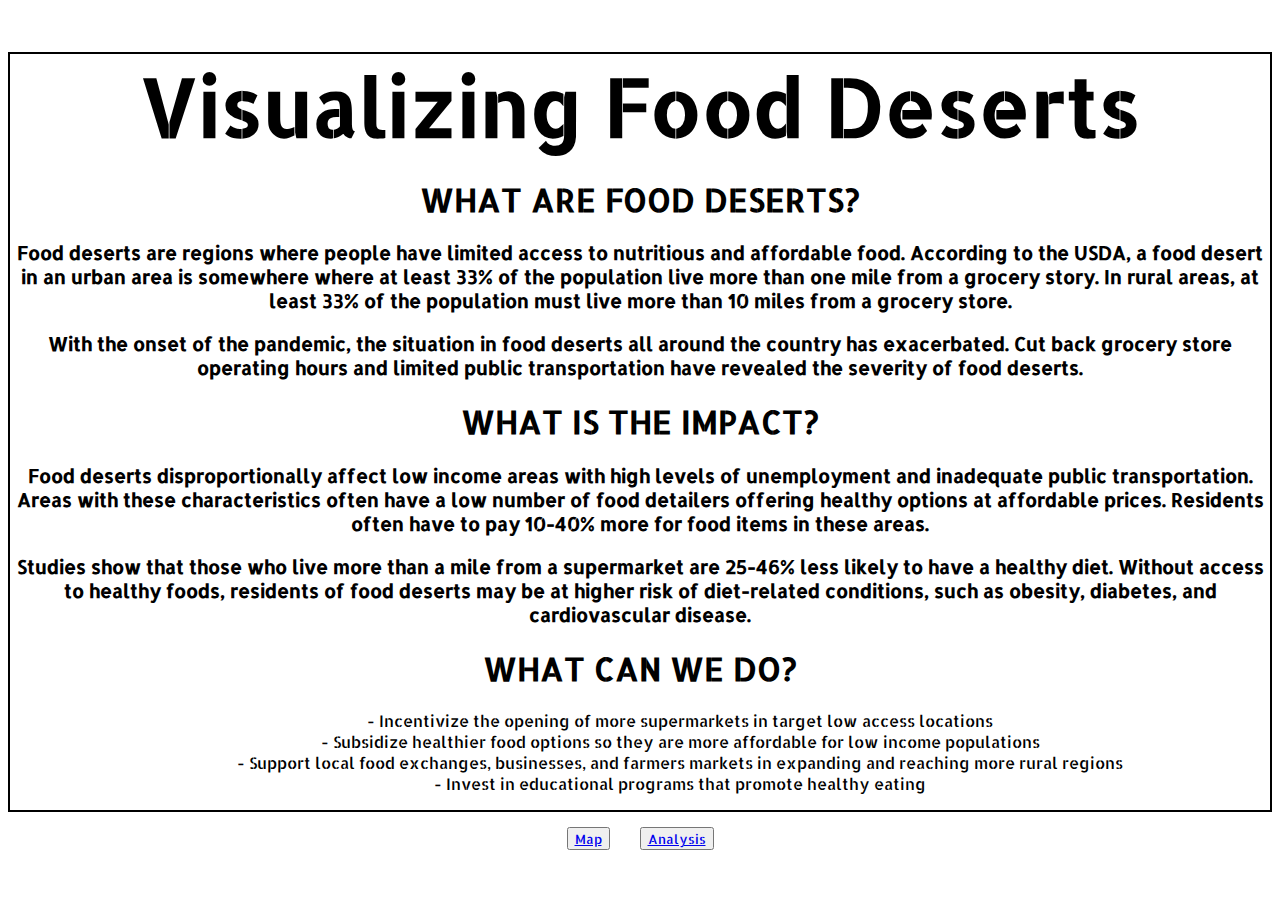
<file: index.html>
<!DOCTYPE html>
<html>

<head>
    <link rel="stylesheet" href="home.css">
    <h1></h1>
</head>

<body>
    <div id="card">

        <div id="one">
            <h1 id="title">Visualizing Food Deserts</h1>
            <h1>WHAT ARE FOOD DESERTS?</h1>
            <h3>Food deserts are regions where people have limited access to nutritious and affordable food.
                According to the USDA, a food desert in an urban area is somewhere where at least 33% of the population
                live
                more than one mile from a grocery story. In rural areas, at least 33% of the population must live more
                than
                10 miles from a grocery store.

                <h3>With the onset of the pandemic, the situation in food deserts all around the country has
                    exacerbated. Cut back grocery store operating hours and limited public transportation have revealed
                    the severity of food deserts. </h3>
            </h3>

            <h1>WHAT IS THE IMPACT?</h1>
            <h3>Food deserts disproportionally affect low income areas with high levels of unemployment and inadequate
                public
                transportation. Areas with these characteristics often have a low number of food detailers offering
                healthy
                options at affordable prices. Residents often have to pay 10-40% more for food items in these areas.
            </h3>
            <h3>Studies show that those who live more than a mile from a supermarket are 25-46% less likely to have a
                healthy diet. Without access to healthy foods, residents of food deserts may be at higher risk of
                diet-related conditions, such as obesity, diabetes, and cardiovascular disease.</h3>

            <h1>WHAT CAN WE DO?</h1>
            <ul>
                <ul>
                    - Incentivize the opening of more supermarkets in target low access locations
                </ul>
                <ul>
                    - Subsidize healthier food options so they are more affordable for low income populations
                </ul>
                <ul>
                    - Support local food exchanges, businesses, and farmers markets in expanding and reaching more rural
                    regions
                </ul>
                <ul>

                    - Invest in educational programs that promote healthy eating
                </ul>
            </ul>
            </ul>

            </p>
        </div>
    </div>
    <div id="bottom">
    <button><a href="map.html">Map</a></button>
    <button id="analysis"><a href="https://colab.research.google.com/drive/1wWz0XAuZMc4ChPghdZUusUIZ9yBr8fhU?usp=sharing">Analysis</a></button>
    </div>
</body>



</html>
</file>
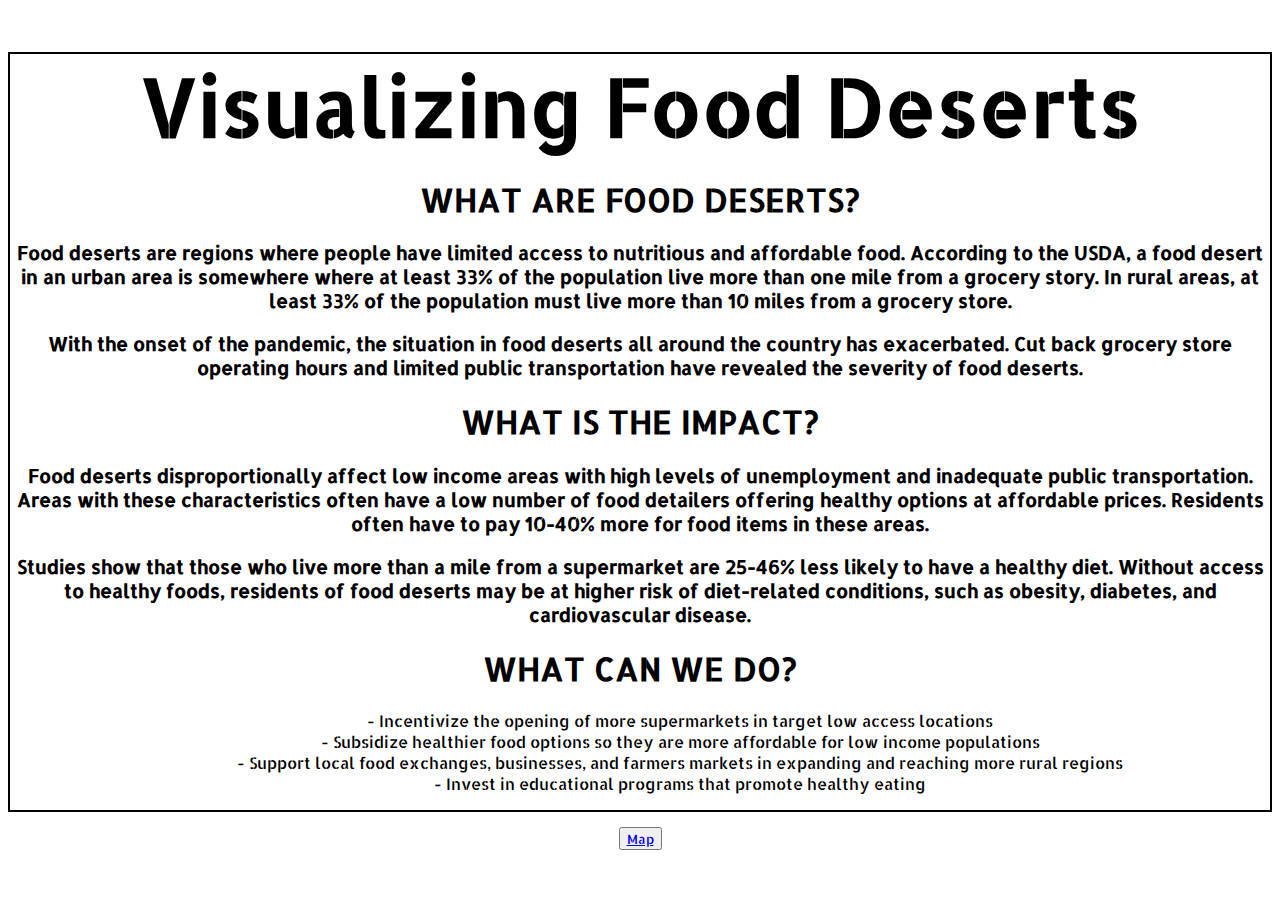
<file: home.html>
<!DOCTYPE html>
<html>

<head>
    <link rel="stylesheet" href="home.css">
    <h1></h1>
</head>

<body>
    <div id="card">

        <div id="one">
            <h1 id="title">Visualizing Food Deserts</h1>
            <h1>WHAT ARE FOOD DESERTS?</h1>
            <h3>Food deserts are regions where people have limited access to nutritious and affordable food.
                According to the USDA, a food desert in an urban area is somewhere where at least 33% of the population
                live
                more than one mile from a grocery story. In rural areas, at least 33% of the population must live more
                than
                10 miles from a grocery store.

                <h3>With the onset of the pandemic, the situation in food deserts all around the country has
                    exacerbated. Cut back grocery store operating hours and limited public transportation have revealed
                    the severity of food deserts. </h3>
            </h3>

            <h1>WHAT IS THE IMPACT?</h1>
            <h3>Food deserts disproportionally affect low income areas with high levels of unemployment and inadequate
                public
                transportation. Areas with these characteristics often have a low number of food detailers offering
                healthy
                options at affordable prices. Residents often have to pay 10-40% more for food items in these areas.
            </h3>
            <h3>Studies show that those who live more than a mile from a supermarket are 25-46% less likely to have a
                healthy diet. Without access to healthy foods, residents of food deserts may be at higher risk of
                diet-related conditions, such as obesity, diabetes, and cardiovascular disease.</h3>

            <h1>WHAT CAN WE DO?</h1>
            <ul>
                <ul>
                    - Incentivize the opening of more supermarkets in target low access locations
                </ul>
                <ul>
                    - Subsidize healthier food options so they are more affordable for low income populations
                </ul>
                <ul>
                    - Support local food exchanges, businesses, and farmers markets in expanding and reaching more rural
                    regions
                </ul>
                <ul>

                    - Invest in educational programs that promote healthy eating
                </ul>
            </ul>
            </ul>

            </p>
        </div>
    </div>
    <button><a href="map.html">Map</a></button>
</body>



</html>
</file>
<file: home.css>
@import url("https://fonts.googleapis.com/css?family=Allerta Stencil");
* {
    font-family: 'Allerta Stencil'
}

html {
    display: flex;
    align-items: center;
    justify-content: center;
    background-color: white;
    width: 100%;
    height: 95%;
}

body {
    text-align: center;
    display: flex;
    flex-direction: column;
    align-items: center;
    justify-content: center;
    width: 1500px;
    height: 800px;
}

#card {
    margin-top: 20px;
    border: 2px black solid;
    height: 1000px;
    display: flex;
    flex-direction: column;
    align-items: center;
    justify-content: center;
}

#two {
    display: none;
}

#three {
    display: none;
}

#title {
    font-size: 80px;
    margin: 0;
}

button {
    margin: 15px;
}


#bottom{
    display: flex;
    align-items: center;
    justify-content: center;
}
</file>
